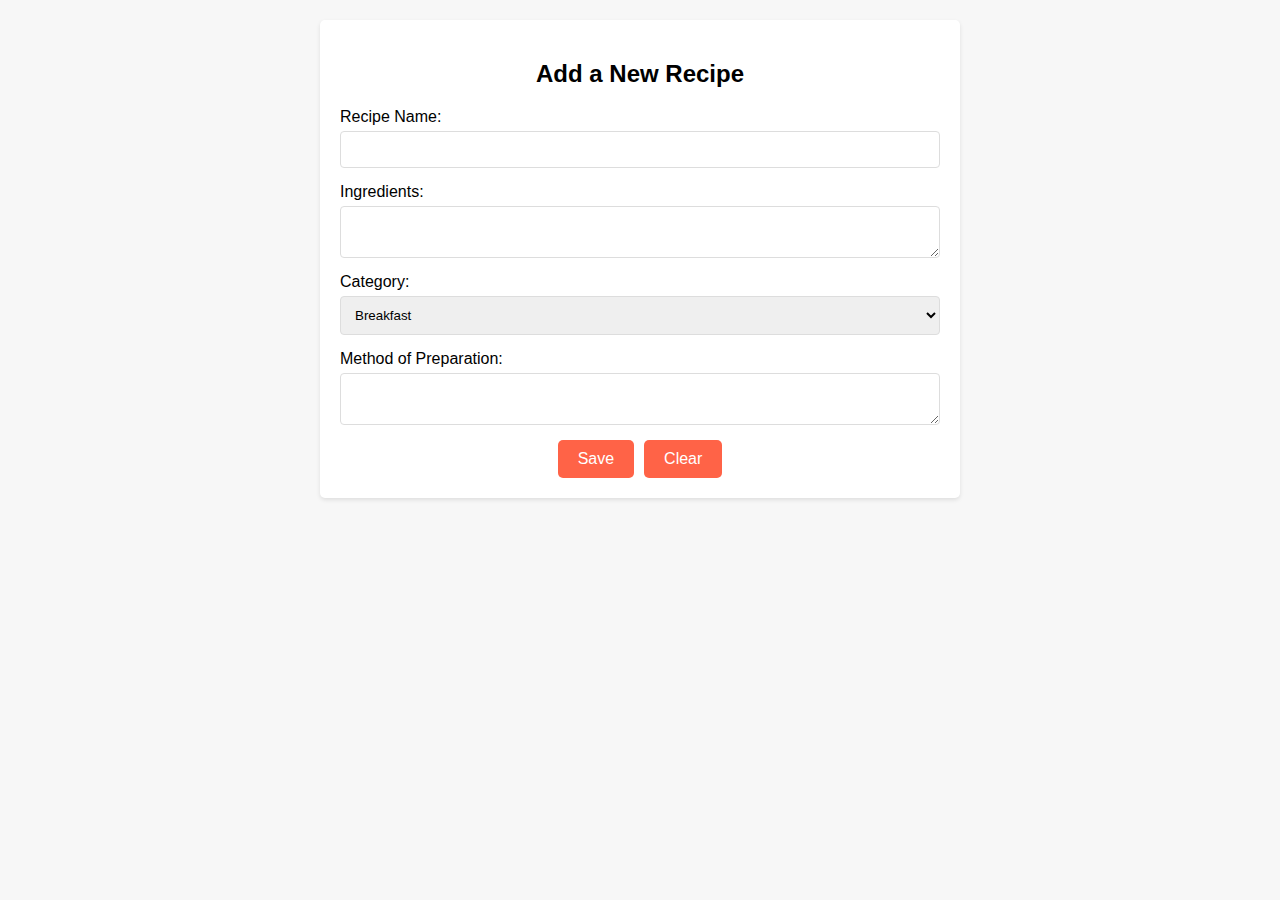
<file: add_recipe.html>
<!DOCTYPE html>
<html lang="en">
<head>
    <meta charset="UTF-8">
    <meta name="viewport" content="width=device-width, initial-scale=1.0">
    <title>Add Recipe</title>
    <style>
        body {
            font-family: Arial, sans-serif;
            margin: 0;
            padding: 20px;
            background-color: #f7f7f7;
        }
        main {
            max-width: 600px;
            margin: 0 auto;
            padding: 20px;
            background-color: white;
            border-radius: 5px;
            box-shadow: 0 2px 4px rgba(0, 0, 0, 0.1);
        }
        h2 {
            text-align: center;
            margin-bottom: 20px;
        }
        form {
            display: flex;
            flex-direction: column;
        }
        label {
            margin-bottom: 5px;
        }
        input, textarea, select {
            margin-bottom: 15px;
            padding: 10px;
            border: 1px solid #ddd;
            border-radius: 4px;
            width: 100%;
            box-sizing: border-box;
        }
        .button-container {
            display: flex;
            justify-content: center;
            gap: 10px;
        }
        .action-button {
            background-color: #ff6347;
            color: white;
            border: none;
            padding: 10px 20px;
            font-size: 16px;
            border-radius: 5px;
            cursor: pointer;
            text-align: center;
        }
        .action-button:hover {
            background-color: #e5533c;
        }
    </style>
</head>
<body>

    <main>
        <h2>Add a New Recipe</h2>
        <form id="recipeForm">
            <label for="recipeName">Recipe Name:</label>
            <input type="text" id="recipeName" required>

            <label for="ingredients">Ingredients:</label>
            <textarea id="ingredients" required></textarea>

            <label for="category">Category:</label>
            <select id="category" required>
                <option value="breakfast">Breakfast</option>
                <option value="lunch">Lunch</option>
                <option value="dinner">Dinner</option>
                <option value="snacks">Snacks</option>
            </select>

            <label for="method">Method of Preparation:</label>
            <textarea id="method" required></textarea>

            <div class="button-container">
                <button type="button" id="saveBtn" class="action-button">Save</button>
                <button type="button" id="clearBtn" class="action-button">Clear</button>
            </div>
        </form>
    </main>

    <script>
        // Load recipes from localStorage
        function loadRecipes() {
            const storedRecipes = localStorage.getItem('recipes');
            return storedRecipes ? JSON.parse(storedRecipes) : [];
        }
    
        // Save recipes to localStorage
        function saveRecipes(recipes) {
            localStorage.setItem('recipes', JSON.stringify(recipes));
        }
    
        // Function to add a new recipe
        function addRecipe() {
            const name = document.getElementById('recipeName').value;
            const ingredients = document.getElementById('ingredients').value;
            const category = document.getElementById('category').value;
            const method = document.getElementById('method').value;
    
            const newRecipe = {
                name: name,
                ingredients: ingredients,
                category: category,
                method: method
            };
    
            let recipes = loadRecipes();
            const mode = new URLSearchParams(window.location.search).get('mode');
    
            if (mode === 'edit') {
                // Edit mode
                const index = parseInt(new URLSearchParams(window.location.search).get('index'), 10);
                recipes[index] = newRecipe; // Update existing recipe
            } else {
                // Add mode
                recipes.push(newRecipe); // Add new recipe
            }
    
            saveRecipes(recipes);
            alert('Recipe saved!');
            window.location.href = 'tags.html'; // Redirect to tags page
        }
    
        // Function to clear the form
        function clearForm() {
            document.getElementById('recipeForm').reset();
        }
    
        // Function to populate the form for editing
        function populateFormForEdit() {
            const params = new URLSearchParams(window.location.search);
            const mode = params.get('mode');
            if (mode === 'edit') {
                const index = parseInt(params.get('index'), 10);
                const recipes = loadRecipes();
                const recipe = recipes[index];
                
                document.getElementById('recipeName').value = recipe.name;
                document.getElementById('ingredients').value = recipe.ingredients;
                document.getElementById('category').value = recipe.category;
                document.getElementById('method').value = recipe.method;
    
                document.getElementById('formTitle').textContent = 'Edit Recipe'; // Change title for edit mode
            }
        }
    
        // Event listeners
        document.getElementById('saveBtn').addEventListener('click', addRecipe);
        document.getElementById('clearBtn').addEventListener('click', clearForm);
    
        // Populate the form if in edit mode
        populateFormForEdit();
    </script>
    
</body>
</html>
</file>
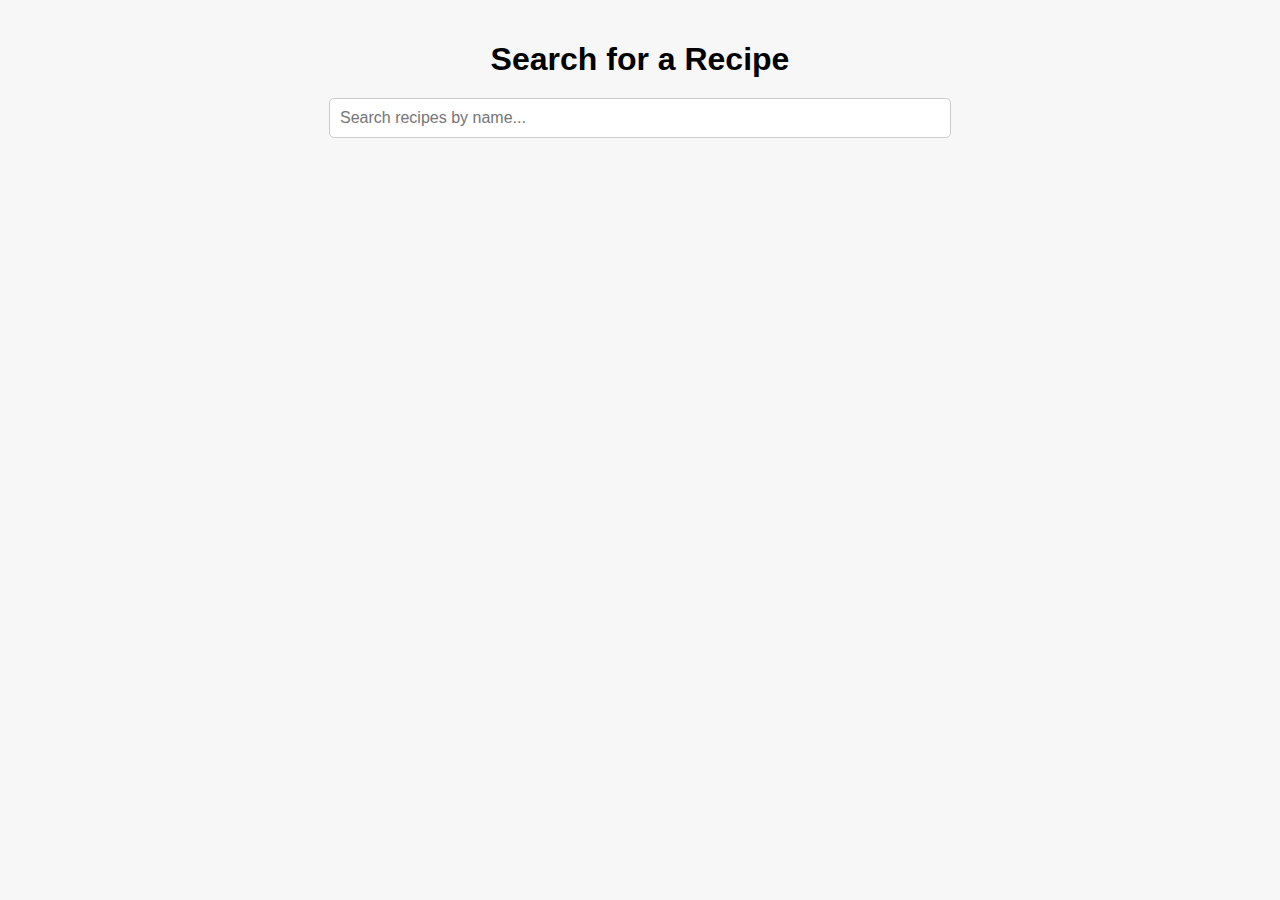
<file: search_recipe.html>
<!DOCTYPE html>
<html lang="en">
<head>
    <meta charset="UTF-8">
    <meta name="viewport" content="width=device-width, initial-scale=1.0">
    <title>Search Recipes</title>
    <style>
        body {
            font-family: Arial, sans-serif;
            margin: 0;
            padding: 20px;
            background-color: #f7f7f7;
        }
        h1 {
            text-align: center;
            margin-bottom: 20px;
        }
        .search-container {
            text-align: center;
            margin-bottom: 20px;
        }
        .search-bar {
            width: 80%;
            max-width: 600px;
            padding: 10px;
            font-size: 16px;
            border: 1px solid #ccc;
            border-radius: 5px;
        }
        .recipe-item {
            margin: 10px auto;
            padding: 10px;
            background-color: white;
            border-radius: 5px;
            box-shadow: 0 2px 4px rgba(0, 0, 0, 0.1);
            max-width: 600px;
            text-align: left;
        }
    </style>
</head>
<body>

    <h1>Search for a Recipe</h1>

    <div class="search-container">
        <input type="text" id="searchBar" class="search-bar" placeholder="Search recipes by name...">
    </div>

    <div id="recipeDisplay"></div>

    <script>
        // Load recipes from localStorage
        function loadRecipes() {
            const storedRecipes = localStorage.getItem('recipes');
            return storedRecipes ? JSON.parse(storedRecipes) : [];
        }

        // Display search results
        function displayRecipes(recipes) {
            const recipeDisplay = document.getElementById('recipeDisplay');
            recipeDisplay.innerHTML = ''; // Clear existing content

            if (recipes.length > 0) {
                recipes.forEach(recipe => {
                    const div = document.createElement('div');
                    div.className = 'recipe-item';
                    div.innerHTML = `
                        <strong>${recipe.name}</strong><br>
                        Ingredients: ${recipe.ingredients}<br>
                        Category: ${recipe.category}<br>
                        Method: ${recipe.method}
                    `;
                    recipeDisplay.appendChild(div);
                });
            } else {
                recipeDisplay.innerHTML = `<p>No recipes found.</p>`;
            }
        }

        // Function to search recipes
        function searchRecipes() {
            const query = document.getElementById('searchBar').value.toLowerCase();
            const recipes = loadRecipes();
            const filteredRecipes = recipes.filter(recipe => recipe.name.toLowerCase().includes(query));
            displayRecipes(filteredRecipes);
        }

        // Event listener for search bar input
        document.getElementById('searchBar').addEventListener('input', searchRecipes);
    </script>

</body>
</html>
</file>
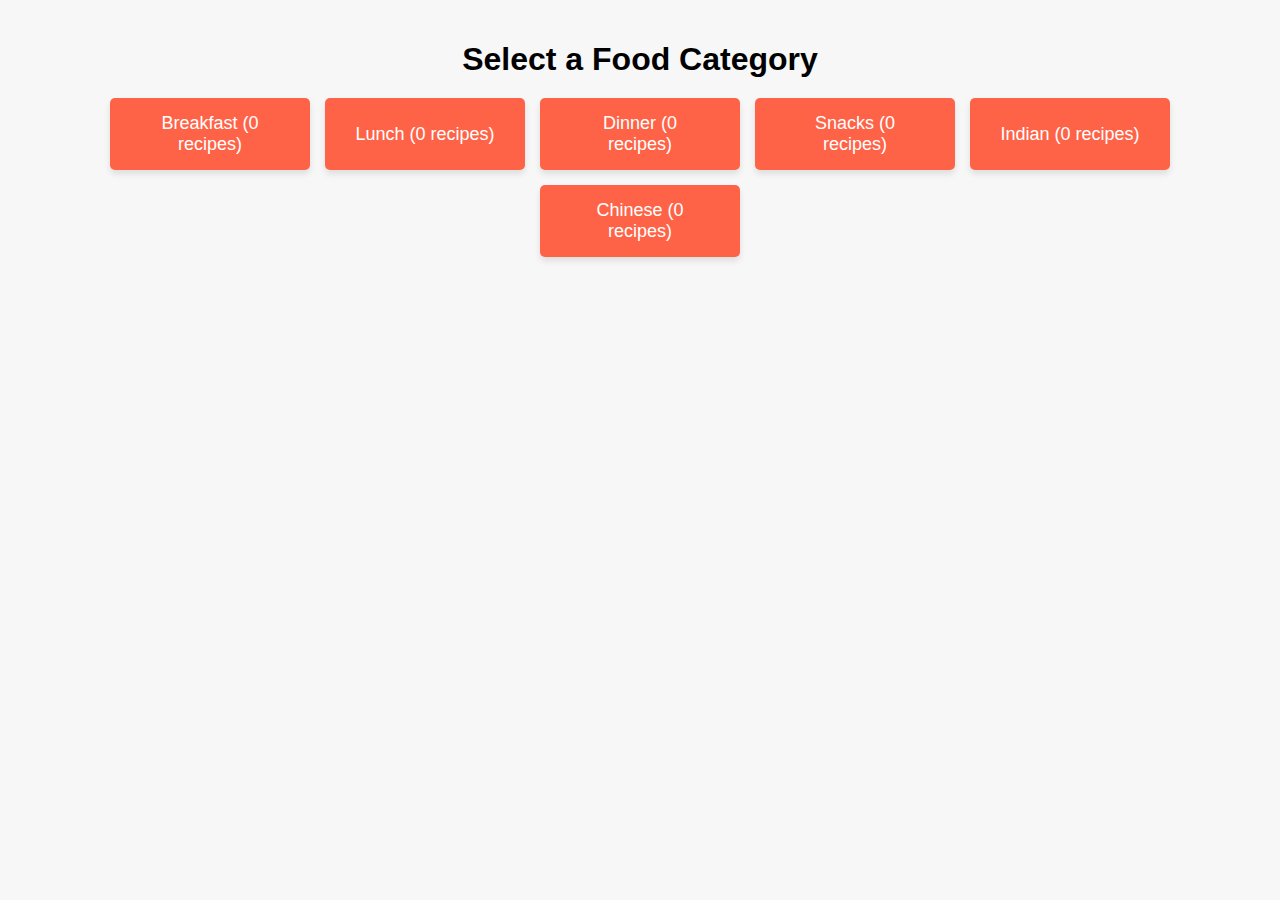
<file: tags.html>
<!DOCTYPE html>
<html lang="en">
<head>
    <meta charset="UTF-8">
    <meta name="viewport" content="width=device-width, initial-scale=1.0">
    <title>Recipe Tags</title>
    <style>
        body {
            font-family: Arial, sans-serif;
            margin: 0;
            padding: 20px;
            background-color: #f7f7f7;
        }
        h1 {
            text-align: center;
            margin-bottom: 20px;
        }
        .tag-container {
            display: flex;
            flex-wrap: wrap;
            justify-content: center;
            gap: 15px;
        }
        .tag-button {
            background-color: #ff6347;
            color: white;
            border: none;
            padding: 15px 30px;
            font-size: 18px;
            border-radius: 5px;
            cursor: pointer;
            text-align: center;
            display: inline-block;
            width: 200px;
            box-shadow: 0 4px 6px rgba(0, 0, 0, 0.1);
        }
        .tag-button:hover {
            background-color: #e5533c;
        }
        .recipes-list {
            margin-top: 20px;
        }
        .recipe-item {
            margin: 10px 0;
            padding: 10px;
            background-color: white;
            border-radius: 5px;
            box-shadow: 0 2px 4px rgba(0, 0, 0, 0.1);
            position: relative;
        }
        .action-buttons {
            display: flex;
            gap: 10px;
            position: absolute;
            top: 10px;
            right: 10px;
        }
        .action-buttons button {
            background-color: transparent;
            border: none;
            cursor: pointer;
            font-size: 16px;
            color: #ff6347;
        }
        .action-buttons button:hover {
            color: #e5533c;
        }
        .action-buttons .edit-icon {
            color: #1e90ff; /* Blue color for edit icon */
        }
        .action-buttons .delete-icon {
            color: #ff6347; /* Red color for delete icon */
        }
    </style>
</head>
<body>

    <h1>Select a Food Category</h1>

    <div class="tag-container" id="tagContainer">
        <!-- Tag buttons will be populated by JS -->
    </div>

    <div id="recipeDisplay" class="recipes-list"></div>

    <script>
        // Load recipes from localStorage
        function loadRecipes() {
            const storedRecipes = localStorage.getItem('recipes');
            return storedRecipes ? JSON.parse(storedRecipes) : [];
        }

        // Display recipes by category
        function showRecipes(category) {
            const recipeDisplay = document.getElementById('recipeDisplay');
            const recipes = loadRecipes();

            // Clear existing content
            recipeDisplay.innerHTML = '';

            // Filter recipes by selected category
            const filteredRecipes = recipes.filter(recipe => recipe.category.toLowerCase() === category);

            if (filteredRecipes.length > 0) {
                filteredRecipes.forEach((recipe, index) => {
                    const div = document.createElement('div');
                    div.className = 'recipe-item';
                    div.innerHTML = `
                        <strong>${recipe.name}</strong><br>
                        Ingredients: ${recipe.ingredients}<br>
                        Method: ${recipe.method}
                        <div class="action-buttons">
                            <button class="edit-icon" onclick="editRecipe(${index})">&#9998;</button>
                            <button class="delete-icon" onclick="deleteRecipe(${index})">&#10060;</button>
                        </div>
                    `;
                    recipeDisplay.appendChild(div);
                });
            } else {
                recipeDisplay.innerHTML = `<p>No recipes found for ${category}.</p>`;
            }
        }

        // Update tag buttons with the correct count of recipes
        function updateTagButtons() {
            const categories = ['breakfast', 'lunch', 'dinner', 'snacks', 'indian', 'chinese'];
            const tagContainer = document.getElementById('tagContainer');
            const recipes = loadRecipes();
            
            // Clear existing buttons
            tagContainer.innerHTML = '';

            categories.forEach(category => {
                const count = recipes.filter(recipe => recipe.category.toLowerCase() === category).length;
                const button = document.createElement('button');
                button.className = 'tag-button';
                button.textContent = `${category.charAt(0).toUpperCase() + category.slice(1)} (${count} recipes)`;
                button.onclick = () => showRecipes(category);
                tagContainer.appendChild(button);
            });
        }

        // Function to edit a recipe
        function editRecipe(index) {
            const recipes = loadRecipes();
            const recipe = recipes[index];
            const queryParams = new URLSearchParams({
                mode: 'edit',
                index: index
            }).toString();
            window.location.href = `add_recipe.html?${queryParams}`;
        }

        // Function to delete a recipe
        function deleteRecipe(index) {
            let recipes = loadRecipes();
            recipes.splice(index, 1); // Remove recipe at index
            saveRecipes(recipes);
            showRecipes(document.querySelector('.tag-button.active').textContent.split(' ')[0].toLowerCase()); // Refresh
        }

        // Save recipes to localStorage
        function saveRecipes(recipes) {
            localStorage.setItem('recipes', JSON.stringify(recipes));
        }

        // Initial call to update buttons with recipe counts
        updateTagButtons();
    </script>

</body>
</html>



<!--
<!DOCTYPE html>
<html lang="en">
<head>
    <meta charset="UTF-8">
    <meta name="viewport" content="width=device-width, initial-scale=1.0">
    <title>Recipe Tags</title>
    <style>
        body {
            font-family: Arial, sans-serif;
            margin: 0;
            padding: 20px;
            background-color: #f7f7f7;
        }
        h1 {
            text-align: center;
            margin-bottom: 20px;
        }
        .tag-container {
            display: flex;
            flex-wrap: wrap;
            justify-content: center;
            gap: 15px;
        }
        .tag-button {
            background-color: #ff6347;
            color: white;
            border: none;
            padding: 15px 30px;
            font-size: 18px;
            border-radius: 5px;
            cursor: pointer;
            text-align: center;
            display: inline-block;
            width: 200px;
            box-shadow: 0 4px 6px rgba(0, 0, 0, 0.1);
        }
        .tag-button:hover {
            background-color: #e5533c;
        }
        .recipes-list {
            margin-top: 20px;
        }
        .recipe-item {
            margin: 10px 0;
            padding: 10px;
            background-color: white;
            border-radius: 5px;
            box-shadow: 0 2px 4px rgba(0, 0, 0, 0.1);
        }
    </style>
</head>
<body>

    <h1>Select a Food Category</h1>

    <div class="tag-container">

        <button class="tag-button" onclick="showRecipes('breakfast')">Breakfast (3 recipes)</button>
        <button class="tag-button" onclick="showRecipes('lunch')">Lunch (2 recipes)</button>
        <button class="tag-button" onclick="showRecipes('dinner')">Dinner (4 recipes)</button>
        <button class="tag-button" onclick="showRecipes('snacks')">Snacks (5 recipes)</button>
        <button class="tag-button" onclick="showRecipes('indian')">Indian (6 recipes)</button>
        <button class="tag-button" onclick="showRecipes('chinese')">Chinese (3 recipes)</button>
    </div>

    <div id="recipeDisplay" class="recipes-list"></div>

    <script src="script.js"></script>

</body>
</html>
-->
</file>
